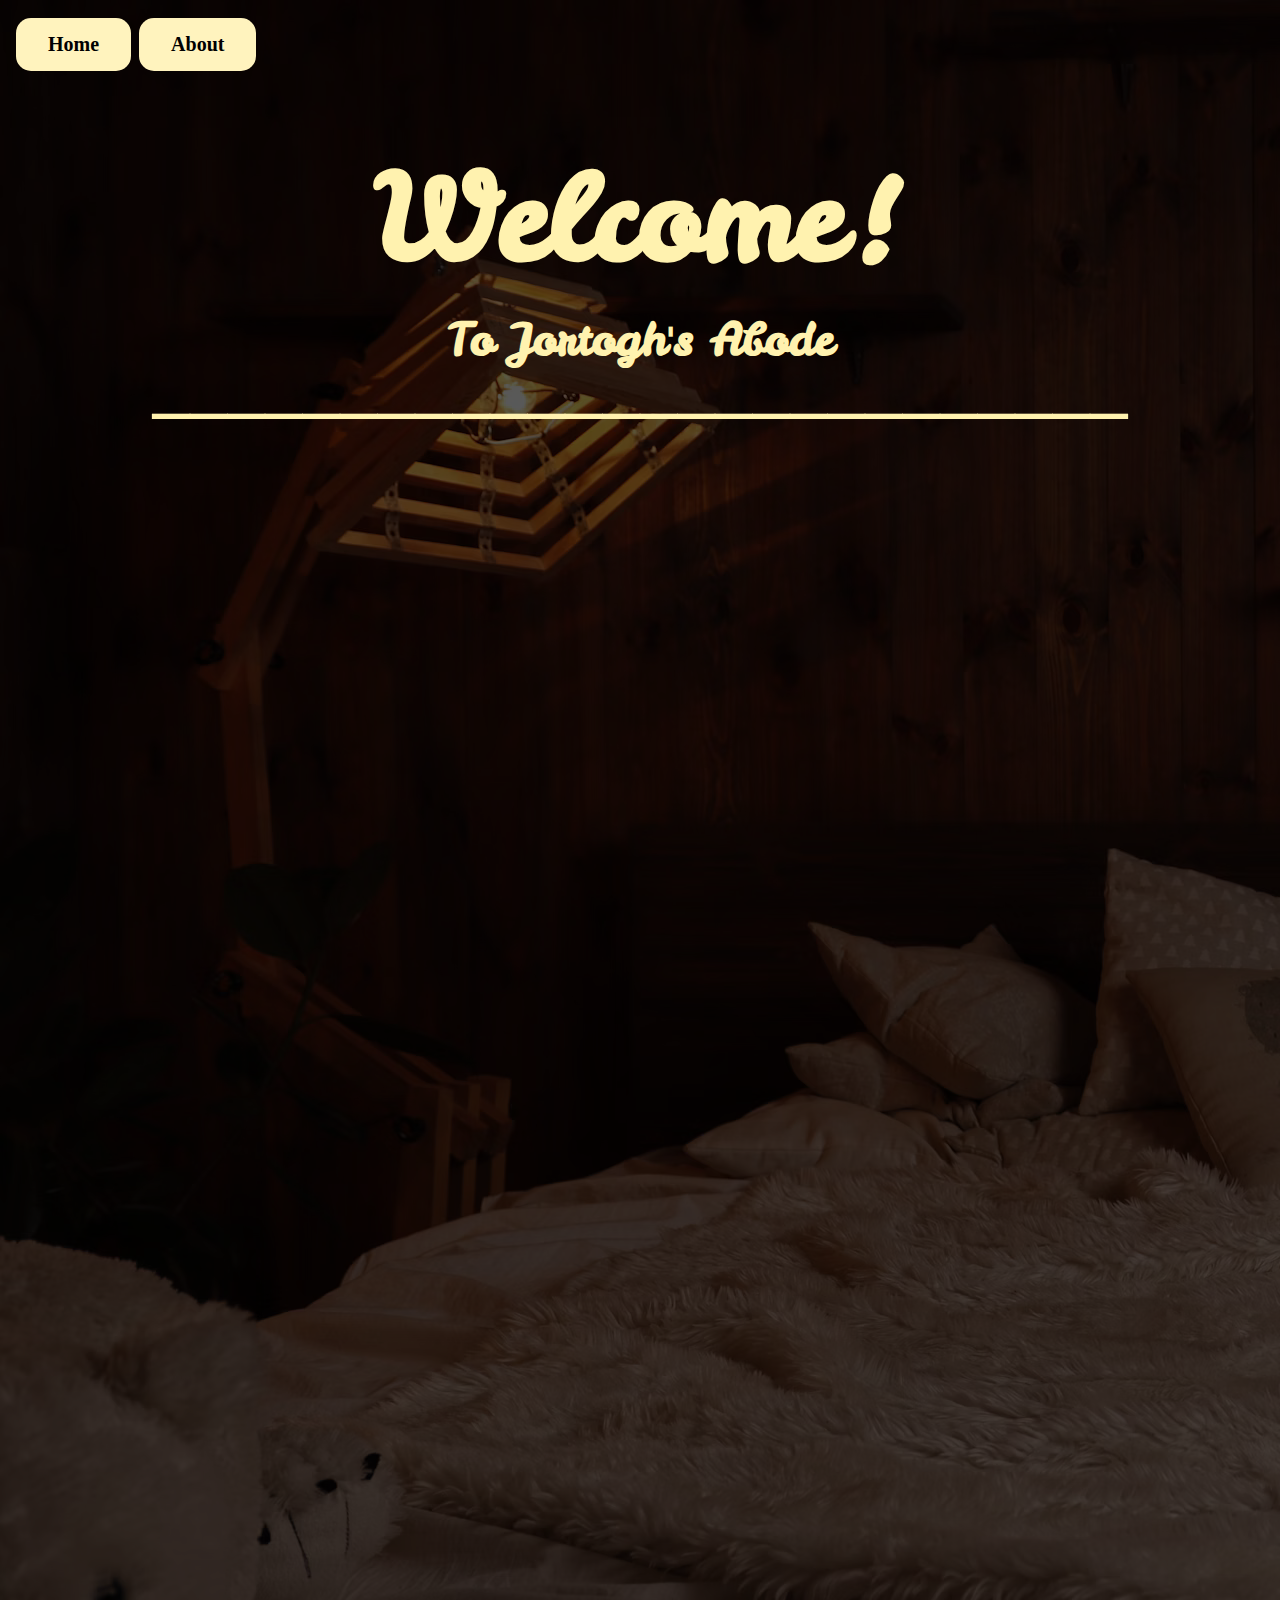
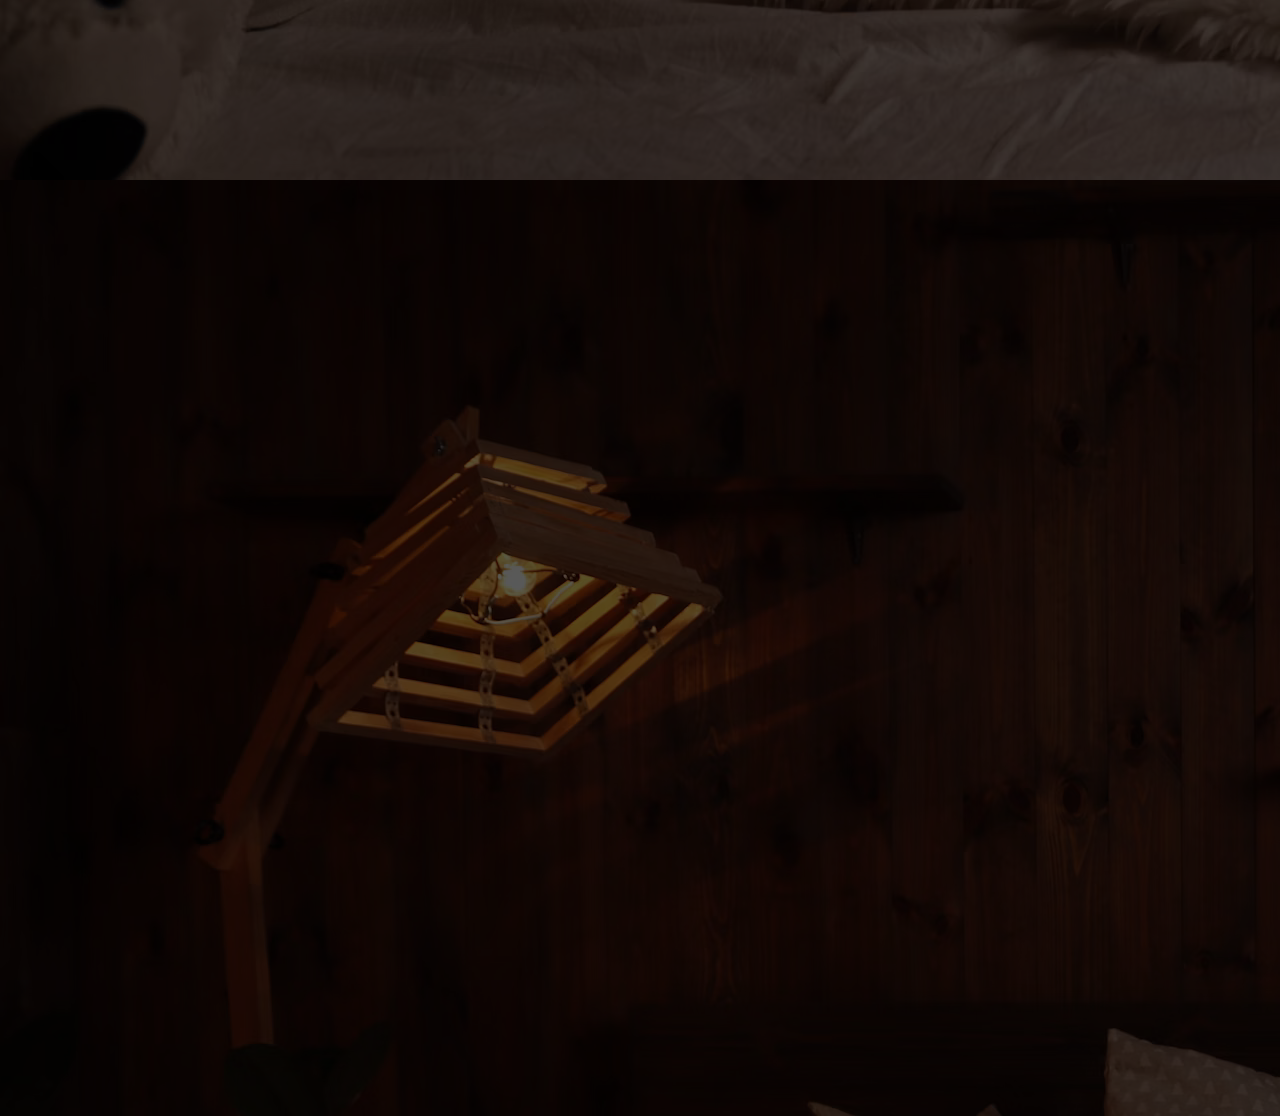
<file: index.html>
<!DOCTYPE html>
<html lang="en-GB">
<head>
    <link rel="preconnect" href="https://fonts.googleapis.com">
    <link rel="preconnect" href="https://fonts.gstatic.com" crossorigin>
    <link href="https://fonts.googleapis.com/css2?family=Lexend:wght@100..900&display=swap" rel="stylesheet">
    <link rel="preconnect" href="https://fonts.googleapis.com">
    <link rel="preconnect" href="https://fonts.gstatic.com" crossorigin>
    <link href="https://fonts.googleapis.com/css2?family=Leckerli+One&display=swap" rel="stylesheet">
    <meta charset="UTF-8">
    <meta name="viewport" content="width=device-width, initial-scale=1.0">
    <link rel="stylesheet" href="Styles/Home.css">
    <title>Jortogh's Abode</title>
    <style>
    body {
        background-image: url("Media/Images/Home_Background-Image.png");
    }
    </style>
    <link rel="icon" type="image/x-icon" href="Media/Images/Home_Favicon.png">
</head>
<body>
  <nav>
    <a class="button_home" href="Home.html"><b>Home</b></a>
    <a class="button_about" href="About.html"><b>About</b></a>
  </nav>
  <h1 class="title">
    Welcome!
  </h1>
  <h2 class="title_description">
    To Jortogh's Abode
  </h2>
  <h2 class="border">
    __________________________
  </h2>
  <p>
    
  </p>
</body>
</html>
</file>
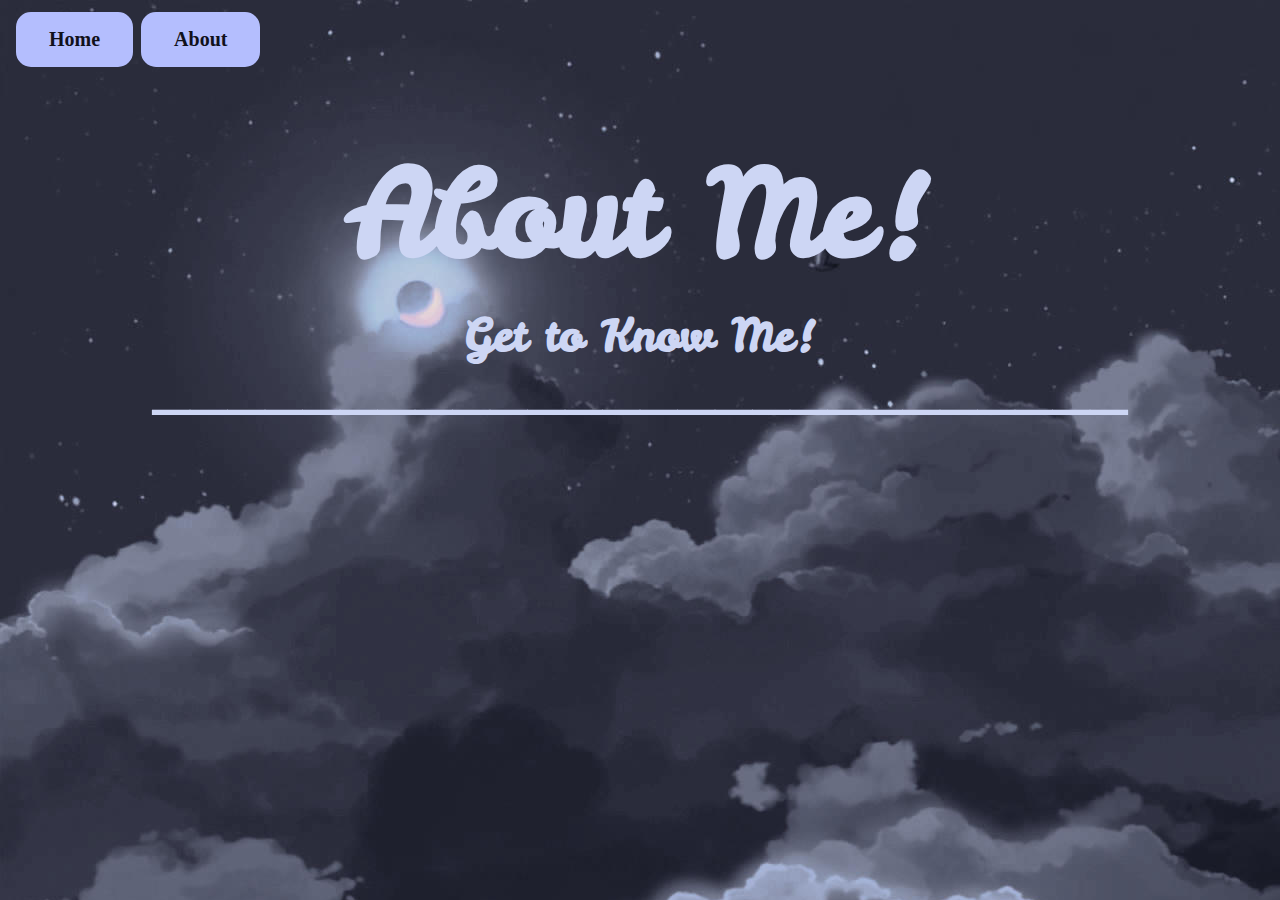
<file: about.html>
<!DOCTYPE html>
<html lang="en-GB">
  <head>
    <link rel="preconnect" href="https://fonts.googleapis.com">
    <link rel="preconnect" href="https://fonts.gstatic.com" crossorigin>
    <link href="https://fonts.googleapis.com/css2?family=Lexend:wght@100..900&display=swap" rel="stylesheet">
    <link rel="preconnect" href="https://fonts.googleapis.com">
    <link rel="preconnect" href="https://fonts.gstatic.com" crossorigin>
    <link href="https://fonts.googleapis.com/css2?family=Leckerli+One&display=swap" rel="stylesheet">
    <meta charset="UTF-8">
    <meta name="viewport" content="width=device-width, initial-scale=1.0">
    <link rel="stylesheet" href="Styles/index.css">
    <title>Jortogh's Abode</title>
    <link rel="icon" type="image/x-icon" href="Media/Images/Home_Favicon.png">
  </head>
  <body>
    <nav>
      <a class="button_home" href="index.html"><strong>Home</strong></a>
      <a class="button_about" href="about.html"><strong>About</strong></a>
    </nav>
    <h1 class="title">
      About Me!
    </h1>
    <h2 class="title_description">
      Get to Know Me!
    </h2>
    <h2 class="border">
      __________________________
    </h2>
  </body>
</html>
</file>
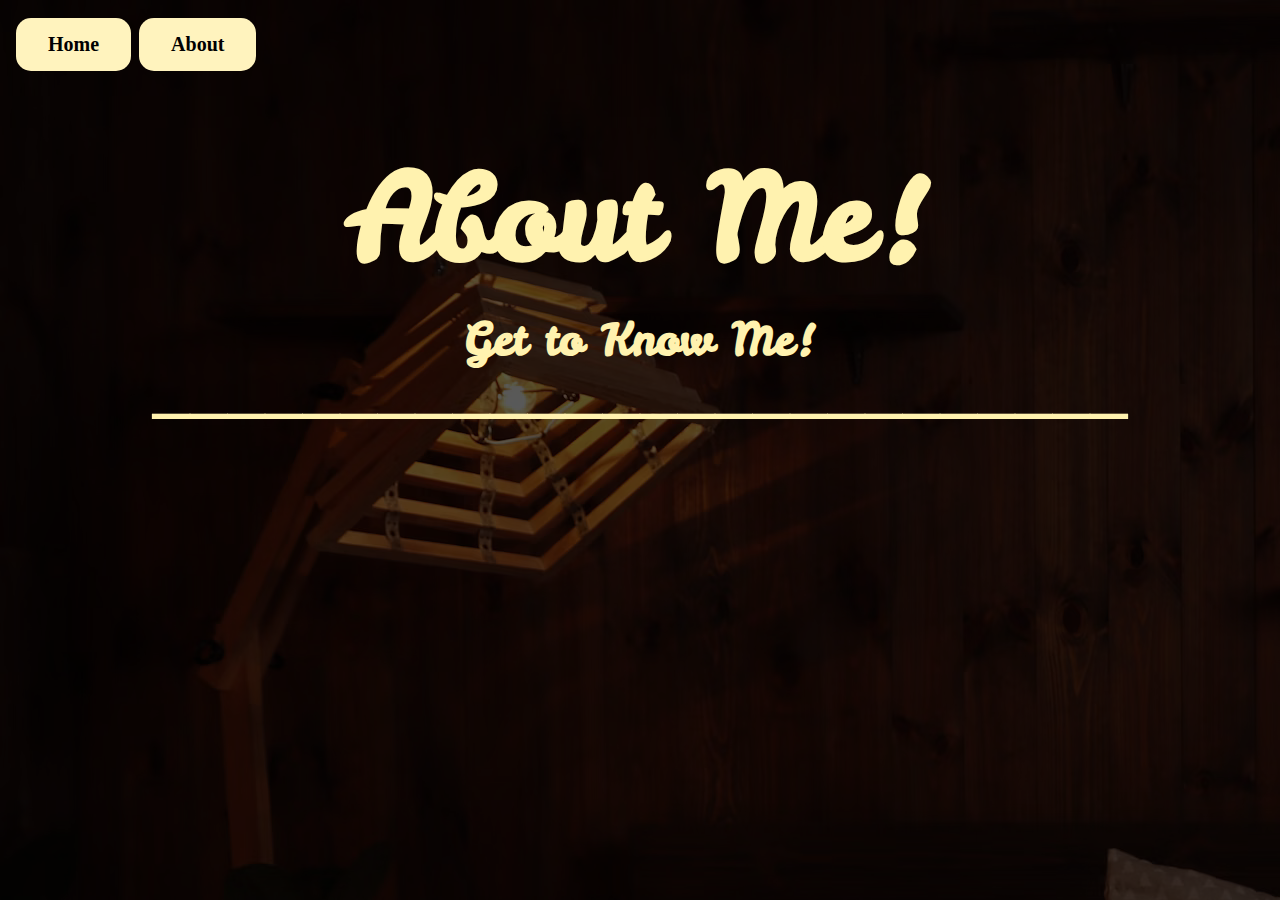
<file: About.html>
<!DOCTYPE html>
<html lang="en-GB">
  <head>
    <link rel="preconnect" href="https://fonts.googleapis.com">
    <link rel="preconnect" href="https://fonts.gstatic.com" crossorigin>
    <link href="https://fonts.googleapis.com/css2?family=Lexend:wght@100..900&display=swap" rel="stylesheet">
    <link rel="preconnect" href="https://fonts.googleapis.com">
    <link rel="preconnect" href="https://fonts.gstatic.com" crossorigin>
    <link href="https://fonts.googleapis.com/css2?family=Leckerli+One&display=swap" rel="stylesheet">
    <meta charset="UTF-8">
    <meta name="viewport" content="width=device-width, initial-scale=1.0">
    <link rel="stylesheet" href="Styles/about.css">
    <title>Jortogh's Abode</title>
    <link rel="icon" type="image/x-icon" href="Media/Images/Home_Favicon.png">
    <style> 
      body {
        background-image: url('Media/Images/Home_Background-Image.png');
      }
    </style>
  </head>
  <body>
    <nav>
      <a class="button_home" href="index.html"><strong>Home</strong></a>
      <a class="button_about" href="about.html"><strong>About</strong></a>
    </nav>
    <h1 class="title">
      About Me!
    </h1>
    <h2 class="title_description">
      Get to Know Me!
    </h2>
    <h2 class="border">
      __________________________
    </h2>
  </body>
</html>
</file>
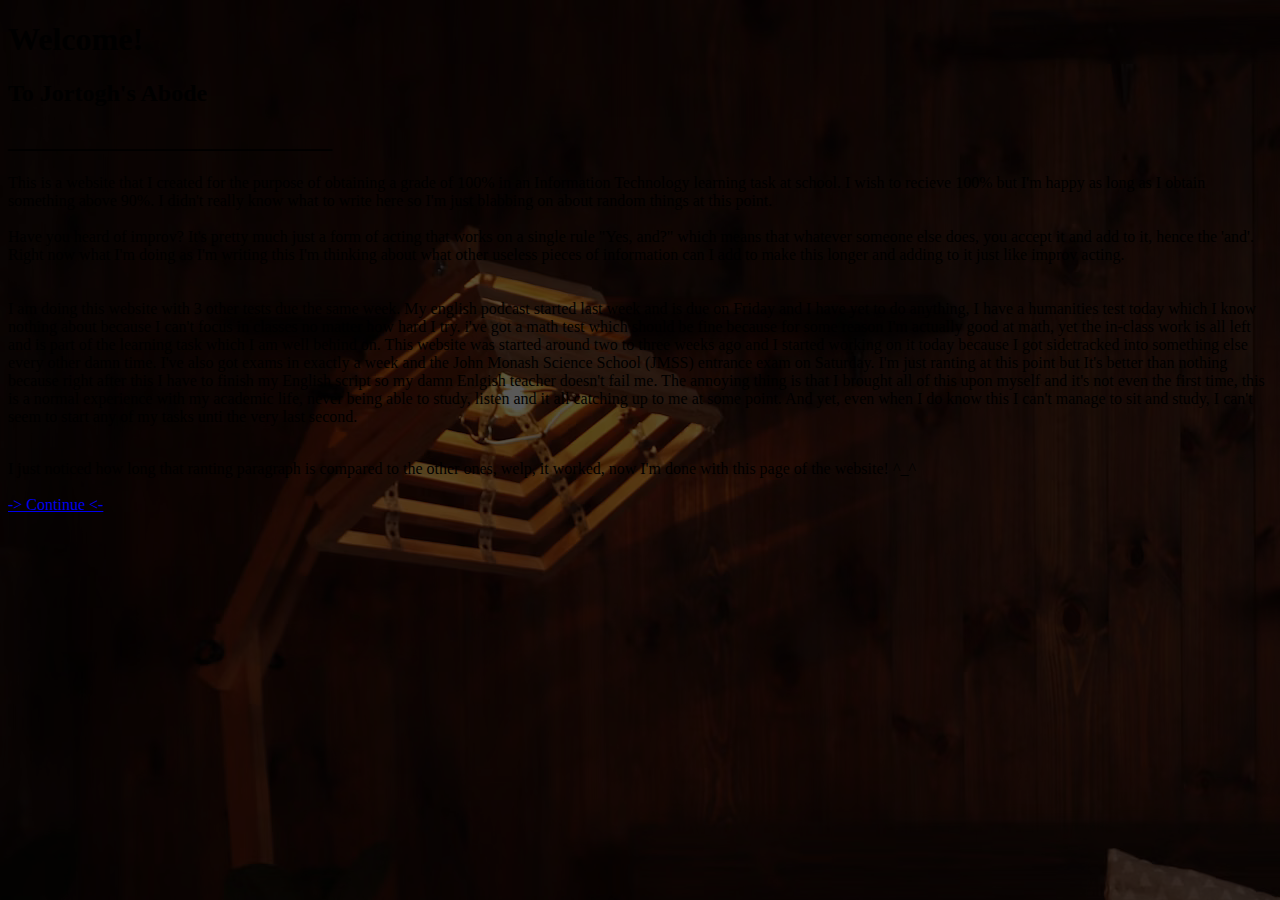
<file: Jortogh's Abode.html>
<!DOCTYPE html>
<html lang="en-GB">
<head>
    <link rel="preconnect" href="https://fonts.googleapis.com">
    <link rel="preconnect" href="https://fonts.gstatic.com" crossorigin>
    <link href="https://fonts.googleapis.com/css2?family=Lexend:wght@100..900&display=swap" rel="stylesheet">
    <link rel="preconnect" href="https://fonts.googleapis.com">
    <link rel="preconnect" href="https://fonts.gstatic.com" crossorigin>
    <link href="https://fonts.googleapis.com/css2?family=Leckerli+One&display=swap" rel="stylesheet">
    <meta charset="UTF-8">
    <meta name="viewport" content="width=device-width, initial-scale=1.0">
    <link rel="stylesheet" href="Abode's Interior Design.css">
    <title>Jortogh's Abode</title>
    <style>
    body {
        background-image: url('Abode-Background Image.png');
    }
    </style>
</head>
<body>
    <h1 class="title">
        Welcome!
      </h1>
      <h2 class="title_description">
        To Jortogh's Abode
      </h2>
      <h2>
        ___________________________
      </h2>
      <p>
        This is a website that I created for the purpose of obtaining a grade of 100% in an Information Technology learning task at school. I wish to recieve 100% but I'm happy as long as I obtain something above 90%. I didn't really know what to write here so I'm just blabbing on about random things at this point. <br> <br>
        Have you heard of improv? It's pretty much just a form of acting that works on a single rule "Yes, and?" which means that whatever someone else does, you accept it and add to it, hence the 'and'. Right now what I'm doing as I'm writing this I'm thinking about what other useless pieces of information can I add to make this longer and adding to it just like improv acting. <br> <br> <br>
        I am doing this website with 3 other tests due the same week. My english podcast started last week and is due on Friday and I have yet to do anything, I have a humanities test today which I know nothing about because I can't focus in classes no matter how hard I try. i've got a math test which should be fine because for some reason I'm actually good at math, yet the in-class work is all left and is part of the learning task which I am well behind on. This website was started around two to three weeks ago and I started working on it today because I got sidetracked into something else every other damn time. I've also got exams in exactly a week and the John Monash Science School (JMSS) entrance exam on Saturday. I'm just ranting at this point but It's better than nothing because right after this I have to finish my English script so my damn Enlgish teacher doesn't fail me. The annoying thing is that I brought all of this upon myself and it's not even the first time, this is a normal experience with my academic life, never being able to study, listen and it all catching up to me at some point. And yet, even when I do know this I can't manage to sit and study, I can't seem to start any of my tasks unti the very last second. <br> <br>
      </p>
      <p class="Concluding_line">
        I just noticed how long that ranting paragraph is compared to the other ones, welp, it worked, now I'm done with this page of the website! ^_^<br> <br>
        <a href="Futher Information"> -> Continue &lt;- </a>
      </p>
</body>
</html>
</file>
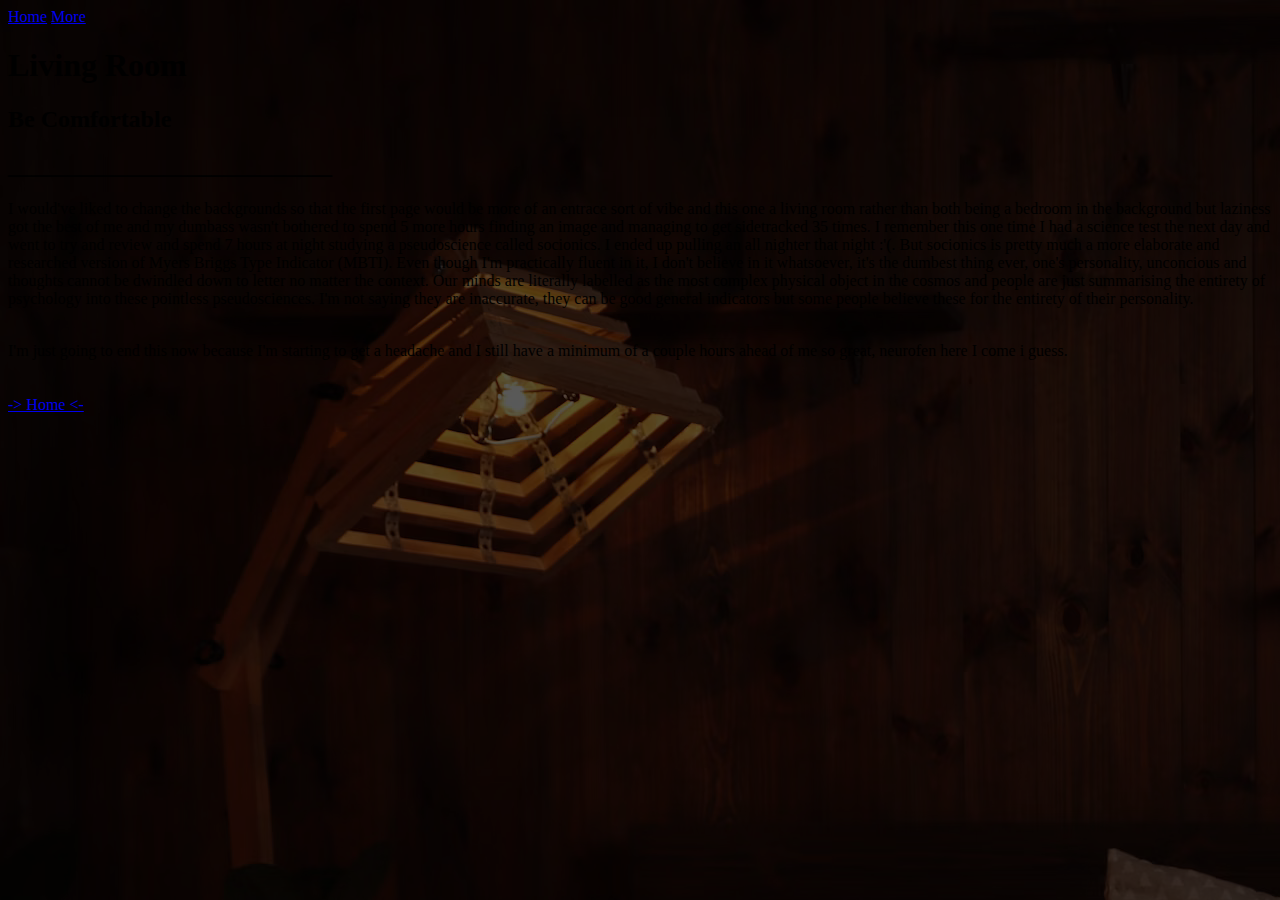
<file: Jortogh's Abode_Living-Room.html>
<!DOCTYPE html>
<html lang="en-GB">
<head>
    <link rel="preconnect" href="https://fonts.googleapis.com">
    <link rel="preconnect" href="https://fonts.gstatic.com" crossorigin>
    <link href="https://fonts.googleapis.com/css2?family=Lexend:wght@100..900&display=swap" rel="stylesheet">
    <link rel="preconnect" href="https://fonts.googleapis.com">
    <link rel="preconnect" href="https://fonts.gstatic.com" crossorigin>
    <link href="https://fonts.googleapis.com/css2?family=Leckerli+One&display=swap" rel="stylesheet">
    <meta charset="UTF-8">
    <meta name="viewport" content="width=device-width, initial-scale=1.0">
    <link rel="stylesheet" href="Abode's Interior Design.css">
    <title>Jortogh's Abode</title>
    <style>
    body {
        background-image: url('Abode-Background-Image.png');
    }
    </style>
    <link rel="icon" type="image/x-icon" href="Favicon.png">
</head>
<body>
  <nav>
    <a class="button_home" href="Jortogh's Abode.html">Home</a>
    <a class="button" href="Jortogh's Abode_Living-Room.html">More</a>
  </nav>
  <h1 class="title">
    Living Room
  </h1>
  <h2 class="title_description">
    Be Comfortable
  </h2>
  <h2 class="border">
    ___________________________
  </h2>
  <p>
    I would've liked to change the backgrounds so that the first page would be more of an entrace sort of vibe and this one a living room rather than both being a bedroom in the background but laziness got the best of me and my dumbass wasn't bothered to spend 5 more hours finding an image and managing to get sidetracked 35 times. I remember this one time I had a science test the next day and went to try and review and spend 7 hours at night studying a pseudoscience called socionics. I ended up pulling an all nighter that night :'(. But socionics is pretty much a more elaborate and researched version of Myers Briggs Type Indicator (MBTI). Even though I'm practically fluent in it, I don't believe in it whatsoever, it's the dumbest thing ever, one's personality, unconcious and thoughts cannot be dwindled down to letter no matter the context. Our minds are literally labelled as the most complex physical object in the cosmos and people are just summarising the entirety of psychology into these pointless pseudosciences. I'm not saying they are inaccurate, they can be good general indicators but some people believe these for the entirety of their personality.<br> <br>
  </p>
  <p class="Concluding_line">
    <span>I'm  just going to end this now because I'm starting to get a headache and I still have a minimum of a couple hours ahead of me so great, neurofen here I come i guess. </span> <br> <br> <br>
    <a href="index.html"> -> Home &lt;- </a>
   </p>
</body>
</html>
</file>
<file: Styles/Home.css>
html {
  overscroll-behavior: none;
}

body {
  color: rgb(255, 242, 175);
  height: 300vh
}

.title {
  text-align: center;
  font-family: 'Leckerli One';
  font-size: 120px;
  position: relative;
  bottom: 15px;
}

.title_description {
  text-align: center;
  font-family: 'Leckerli One';
  font-size: 45px;
  position: relative;
  bottom: 85px;
}

p {
  margin-left: 110px;
  position: relative;
  bottom: 140px;
  font-size: 20px;
  font-family: 'Lexend';
  margin-right: 110px;
  text-align: justify;
  line-height: 1.5;
}

.border {
  text-align: center;
  text-decoration: strong;
  font-size: 75px;
  position: relative;
  bottom: 175px;
}

a {
  color: rgb(255, 242, 175);
  text-decoration: none;
}

img {
  width: 50%;
  position: relative; 
  left: 50%;
  transform: translateX(-50%);
  bottom: 100px;
}
span {
  font-size: 30px;
  text-decoration: strong;
}
.button_home {
  background-color: rgb(255, 243, 190);
  border: none;
  padding: 15px 32px;
  text-align: center;
  text-decoration: none;
  display: inline-block;
  font-size: 20px;
  margin-left: 8px;
  cursor: pointer;
  color: #000000;
  margin-top: 10px;
  border-radius: 15px
}
.button_about {
  background-color: rgb(255, 243, 190);
  border: none;
  padding: 15px 32px;
  text-align: center;
  text-decoration: none;
  display: inline-block;
  font-size: 20px;
  margin-left: 4px;
  cursor: pointer;
  color: #000000;
  border-radius: 15px
}
</file>
<file: Styles/index.css>
html {
  overscroll-behavior: none;
}

body {
  background-image: url('../Media/Images/clouds-5.jpg');
}

.title {
  text-align: center;
  font-family: 'Leckerli One';
  font-size: 120px;
  position: relative;
  bottom: 15px;
}

.title_description {
  text-align: center;
  font-family: 'Leckerli One';
  font-size: 45px;
  position: relative;
  bottom: 85px;
}

p {
  margin-left: 110px;
  color: rgb(205, 214, 244);
  position: relative;
  bottom: 140px;
  font-size: 20px;
  font-family: 'Lexend';
  margin-right: 110px;
  text-align: justify;
  line-height: 1.5;
}

h1 {
  color: rgb(205, 214, 244);
}

h2 {
  color: rgb(205, 214, 244);
}

.border {
  text-align: center;
  text-decoration: strong;
  font-size: 75px;
  position: relative;
  bottom: 175px;
}

a {
  color: rgb(255, 242, 175);
  text-decoration: none;
}

img {
  width: 50%;
  position: relative; 
  left: 50%;
  transform: translateX(-50%);
  bottom: 100px;
}

span {
  font-size: 30px;
  text-decoration: strong;
}

/* Navigation Buttons */
.button_home {
  background-color: rgb(180, 190, 254);
  border-width: 2px;
  border-style: solid;
  border-color: rgb(180, 190, 254);
  padding: 14px 31px;
  text-align: center;
  text-decoration: none;
  display: inline-block;
  font-size: 20px;
  margin-left: 8px;
  cursor: pointer;
  color: rgb(17, 17, 27);
  margin-top: 4px;
  border-radius: 15px;
  transition: background-color 0.2s, box-shadow 0.15s, color 0.2s, border-color 0.2s;
}

.button_about {
  background-color: rgb(180, 190, 254);
  border-width: 2px;
  border-style: solid;
  border-color: rgb(180, 190, 254);
  padding: 14px 31px;
  text-align: center;
  text-decoration: none;
  display: inline-block;
  font-size: 20px;
  margin-left: 4px;
  cursor: pointer;
  color: rgb(17, 17, 27);
  border-radius: 15px;
  transition: background-color 0.2s, box-shadow 0.15s, color 0.2s, border-color 0.2s;
}

.button_about:hover {
  background-color: rgb(149, 163, 250);
  box-shadow: -5px 5px 10px rgba(149, 163, 250, 0.4);
  border-color: rgb(149, 163, 250);
}

.button_home:hover {
  background-color: rgb(149, 163, 250);
  box-shadow: -5px 5px 8px rgba(149, 163, 250, 0.4);
  border-color: rgb(149, 163, 250);
}

.button_about:active {
  background-color: rgb(17, 17, 27);
  box-shadow: -5px 5px 8px rgba(149, 163, 250, 0.4);
  color: rgb(149, 163, 250);
  border-color: rgb(149, 163, 250);
}

.button_home:active {
  background-color: rgb(17, 17, 27);
  box-shadow: -5px 5px 8px rgba(149, 163, 250, 0.4);
  color: rgb(149, 163, 250);
  border-color: rgb(149, 163, 250);
}

button {
  margin: 0px;
  color: rgba(0, 0, 0, 0);
  padding: 0px;
  background-color: rgba(0, 0, 0, 0);
  border: none;
}
</file>
<file: Styles/about.css>
html {
  overscroll-behavior: none;
}

body {
  color: rgb(255, 242, 175);
  background-image: url('../Media/Images/Home_Background-Image.png');
}

.title {
  text-align: center;
  font-family: 'Leckerli One';
  font-size: 120px;
  position: relative;
  bottom: 15px;
}

.title_description {
  text-align: center;
  font-family: 'Leckerli One';
  font-size: 45px;
  position: relative;
  bottom: 85px;
}

p {
  margin-left: 110px;
  position: relative;
  bottom: 140px;
  font-size: 20px;
  font-family: 'Lexend';
  margin-right: 110px;
  text-align: justify;
  line-height: 1.5;
}

.border {
  text-align: center;
  text-decoration: strong;
  font-size: 75px;
  position: relative;
  bottom: 175px;
}

a {
  color: rgb(255, 242, 175);
  text-decoration: none;
}

img {
  width: 50%;
  position: relative; 
  left: 50%;
  transform: translateX(-50%);
  bottom: 100px;
}
span {
  font-size: 30px;
  text-decoration: strong;
}
.button_home {
  background-color: rgb(255, 243, 190);
  border: none;
  padding: 15px 32px;
  text-align: center;
  text-decoration: none;
  display: inline-block;
  font-size: 20px;
  margin-left: 8px;
  cursor: pointer;
  color: #000000;
  margin-top: 10px;
  border-radius: 15px;
}
.button_about {
  background-color: rgb(255, 243, 190);
  border: none;
  padding: 15px 32px;
  text-align: center;
  text-decoration: none;
  display: inline-block;
  font-size: 20px;
  margin-left: 4px;
  cursor: pointer;
  color: #000000;
  border-radius: 15px;
}
</file>
